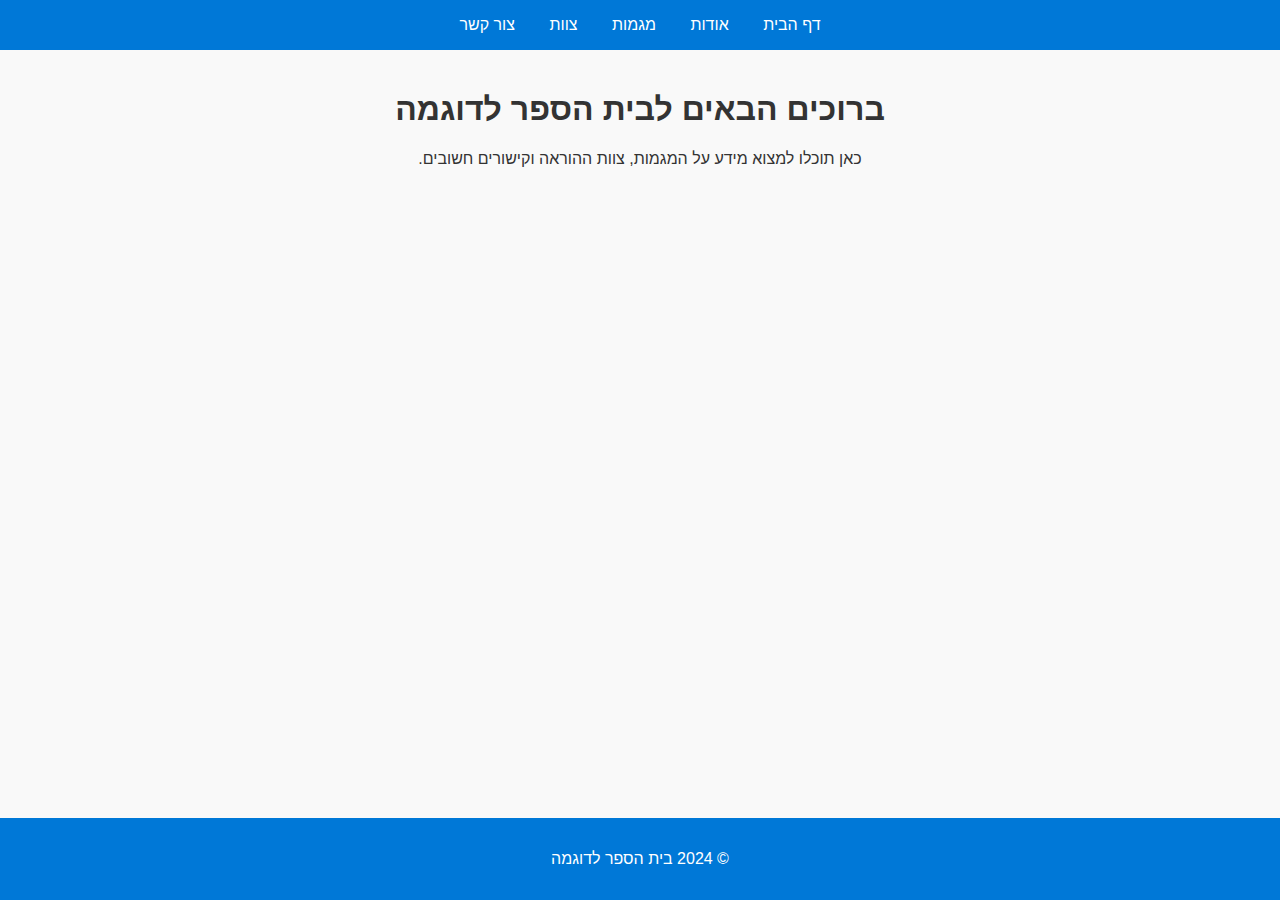
<file: index.html>
﻿<!DOCTYPE html>
<html lang="he" dir="rtl">
<head>
    <meta charset="UTF-8">
    <meta name="viewport" content="width=device-width, initial-scale=1.0">
    <title>בית ספר לדוגמה</title>
    <link rel="stylesheet" href="styles.css">
</head>
<body>
    <header>
        <nav>
            <ul>
                <li><a href="index.html">דף הבית</a></li>
                <li><a href="about.html">אודות</a></li>
                <li><a href="majors.html">מגמות</a></li>
                <li><a href="staff.html">צוות</a></li>
                <li><a href="contact.html">צור קשר</a></li>
            </ul>
        </nav>
    </header>

    <main>
        <h1>ברוכים הבאים לבית הספר לדוגמה</h1>
        <p>כאן תוכלו למצוא מידע על המגמות, צוות ההוראה וקישורים חשובים.</p>
    </main>

    <footer>
        <p>© 2024 בית הספר לדוגמה</p>
    </footer>
</body>
</html>
</file>
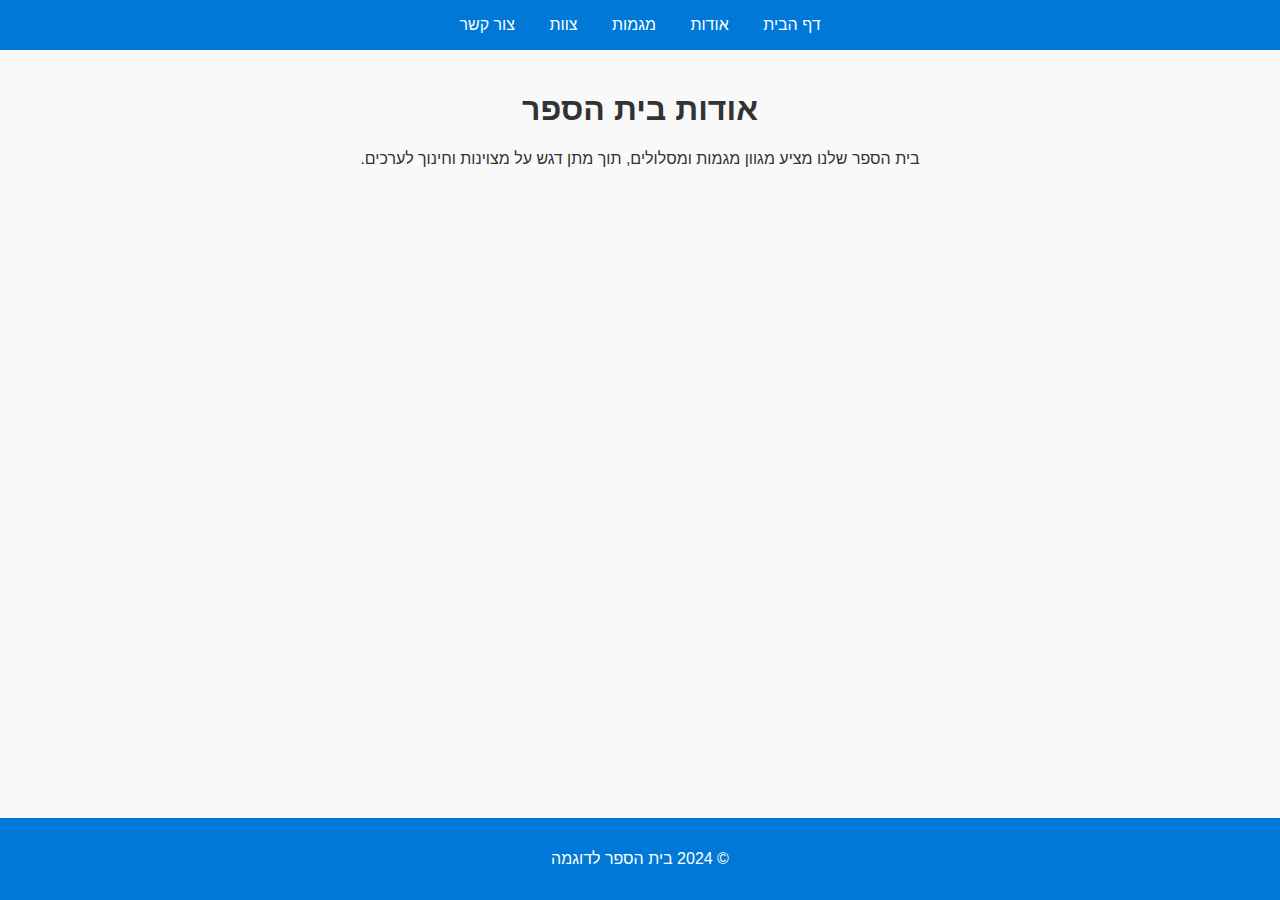
<file: about.html>
﻿<!DOCTYPE html>
<html lang="he" dir="rtl">
<head>
    <meta charset="UTF-8">
    <meta name="viewport" content="width=device-width, initial-scale=1.0">
    <title>אודות בית הספר</title>
    <link rel="stylesheet" href="styles.css">
</head>
<body>
    <header>
        <nav>
            <ul>
                <li><a href="index.html">דף הבית</a></li>
                <li><a href="about.html">אודות</a></li>
                <li><a href="majors.html">מגמות</a></li>
                <li><a href="staff.html">צוות</a></li>
                <li><a href="contact.html">צור קשר</a></li>
            </ul>
        </nav>
    </header>

    <main>
        <h1>אודות בית הספר</h1>
        <p>בית הספר שלנו מציע מגוון מגמות ומסלולים, תוך מתן דגש על מצוינות וחינוך לערכים.</p>
    </main>

    <footer>
        <p>© 2024 בית הספר לדוגמה</p>
    </footer>
</body>
</html>
</file>
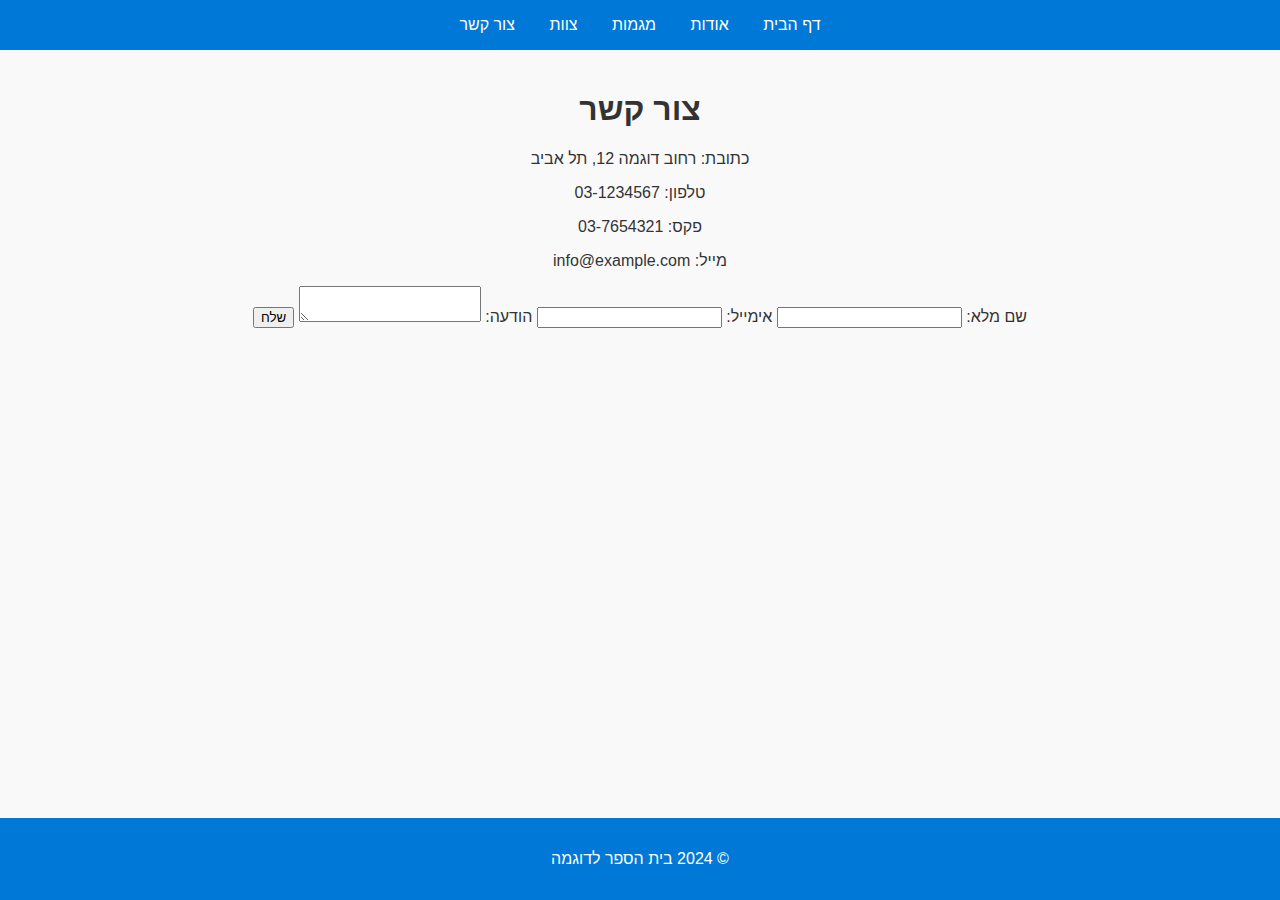
<file: contact.html>
﻿<!DOCTYPE html>
<html lang="he" dir="rtl">
<head>
    <meta charset="UTF-8">
    <meta name="viewport" content="width=device-width, initial-scale=1.0">
    <title>צור קשר</title>
    <link rel="stylesheet" href="styles.css">
</head>
<body>
    <header>
        <nav>
            <ul>
                <li><a href="index.html">דף הבית</a></li>
                <li><a href="about.html">אודות</a></li>
                <li><a href="majors.html">מגמות</a></li>
                <li><a href="staff.html">צוות</a></li>
                <li><a href="contact.html">צור קשר</a></li>
            </ul>
        </nav>
    </header>

    <main>
        <h1>צור קשר</h1>
        <p>כתובת: רחוב דוגמה 12, תל אביב</p>
        <p>טלפון: 03-1234567</p>
        <p>פקס: 03-7654321</p>
        <p>מייל: info@example.com</p>
        <form action="#" method="post">
            <label for="name">שם מלא:</label>
            <input type="text" id="name" name="name" required>
            <label for="email">אימייל:</label>
            <input type="email" id="email" name="email" required>
            <label for="message">הודעה:</label>
            <textarea id="message" name="message" required></textarea>
            <button type="submit">שלח</button>
        </form>
    </main>

    <footer>
        <p>© 2024 בית הספר לדוגמה</p>
    </footer>
</body>
</html>
</file>
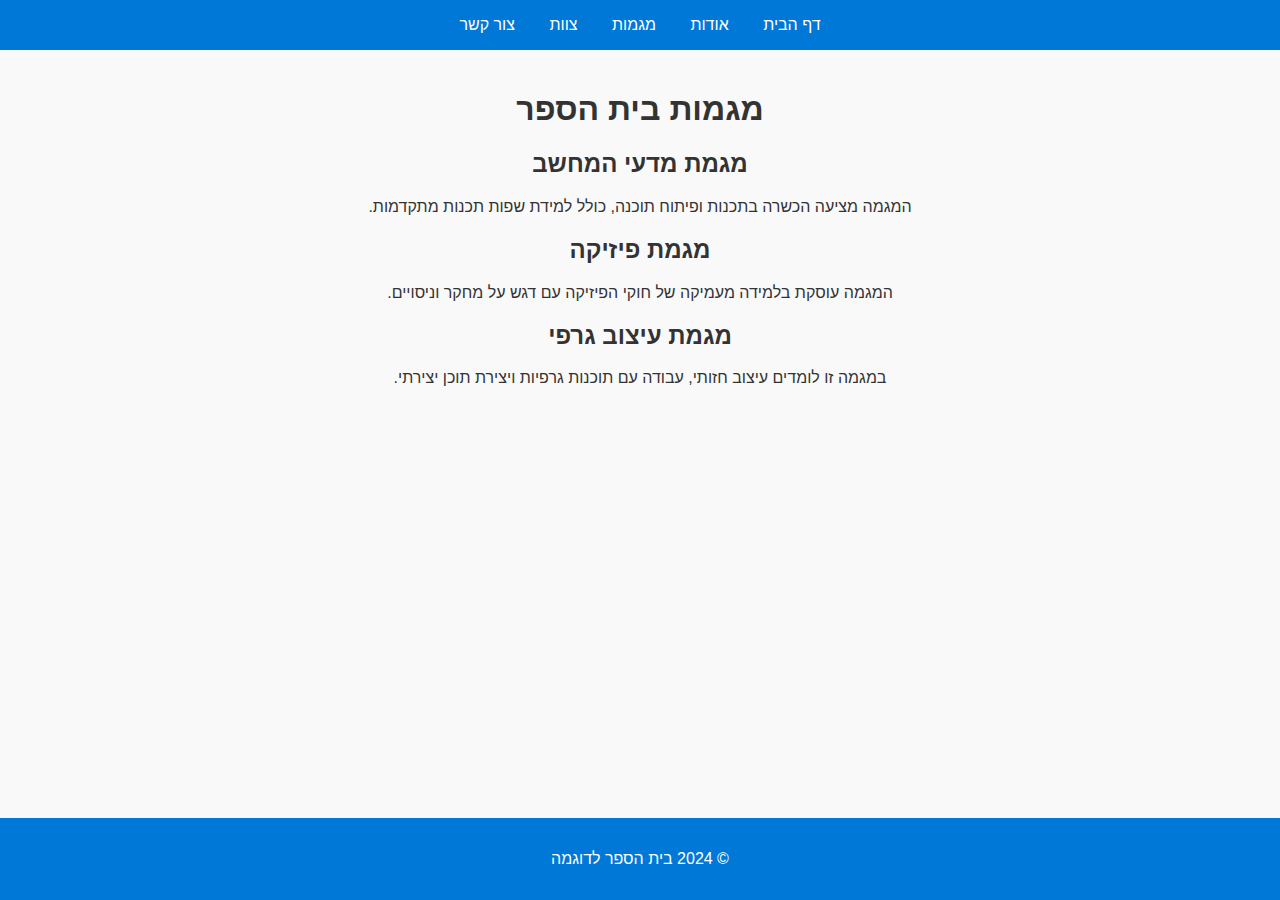
<file: majors.html>
﻿<!DOCTYPE html>
<html lang="he" dir="rtl">
<head>
    <meta charset="UTF-8">
    <meta name="viewport" content="width=device-width, initial-scale=1.0">
    <title>מגמות בית הספר</title>
    <link rel="stylesheet" href="styles.css">
</head>
<body>
    <header>
        <nav>
            <ul>
                <li><a href="index.html">דף הבית</a></li>
                <li><a href="about.html">אודות</a></li>
                <li><a href="majors.html">מגמות</a></li>
                <li><a href="staff.html">צוות</a></li>
                <li><a href="contact.html">צור קשר</a></li>
            </ul>
        </nav>
    </header>

    <main>
        <h1>מגמות בית הספר</h1>
        <section>
            <h2>מגמת מדעי המחשב</h2>
            <p>המגמה מציעה הכשרה בתכנות ופיתוח תוכנה, כולל למידת שפות תכנות מתקדמות.</p>
        </section>
        <section>
            <h2>מגמת פיזיקה</h2>
            <p>המגמה עוסקת בלמידה מעמיקה של חוקי הפיזיקה עם דגש על מחקר וניסויים.</p>
        </section>
        <section>
            <h2>מגמת עיצוב גרפי</h2>
            <p>במגמה זו לומדים עיצוב חזותי, עבודה עם תוכנות גרפיות ויצירת תוכן יצירתי.</p>
        </section>
    </main>

    <footer>
        <p>© 2024 בית הספר לדוגמה</p>
    </footer>
</body>
</html>
</file>
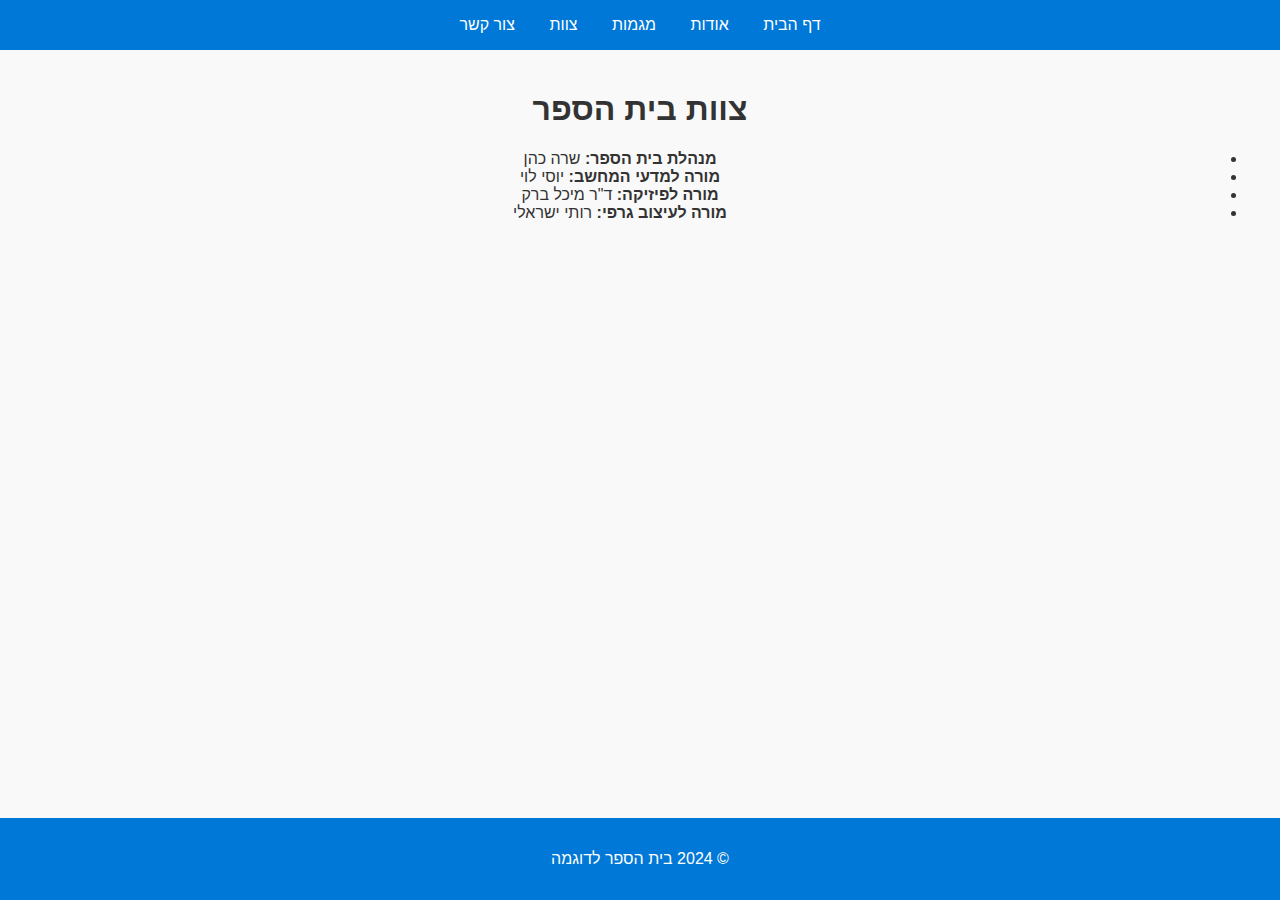
<file: staff.html>
﻿<!DOCTYPE html>
<html lang="he" dir="rtl">
<head>
    <meta charset="UTF-8">
    <meta name="viewport" content="width=device-width, initial-scale=1.0">
    <title>צוות בית הספר</title>
    <link rel="stylesheet" href="styles.css">
</head>
<body>
    <header>
        <nav>
            <ul>
                <li><a href="index.html">דף הבית</a></li>
                <li><a href="about.html">אודות</a></li>
                <li><a href="majors.html">מגמות</a></li>
                <li><a href="staff.html">צוות</a></li>
                <li><a href="contact.html">צור קשר</a></li>
            </ul>
        </nav>
    </header>

    <main>
        <h1>צוות בית הספר</h1>
        <ul>
            <li><strong>מנהלת בית הספר:</strong> שרה כהן</li>
            <li><strong>מורה למדעי המחשב:</strong> יוסי לוי</li>
            <li><strong>מורה לפיזיקה:</strong> ד"ר מיכל ברק</li>
            <li><strong>מורה לעיצוב גרפי:</strong> רותי ישראלי</li>
        </ul>
    </main>

    <footer>
        <p>© 2024 בית הספר לדוגמה</p>
    </footer>
</body>
</html>
</file>
<file: styles.css>
﻿body {
    font-family: Arial, sans-serif;
    margin: 0;
    padding: 0;
    background-color: #f9f9f9;
    color: #333;
}

header {
    background-color: #0078d7;
    color: white;
    padding: 1em 0;
}

nav ul {
    list-style-type: none;
    margin: 0;
    padding: 0;
    text-align: center;
}

    nav ul li {
        display: inline;
        margin: 0 15px;
    }

        nav ul li a {
            color: white;
            text-decoration: none;
        }

main {
    padding: 20px;
    text-align: center;
}

footer {
    background-color: #0078d7;
    color: white;
    text-align: center;
    padding: 1em 0;
    position: fixed;
    bottom: 0;
    width: 100%;
}
</file>
